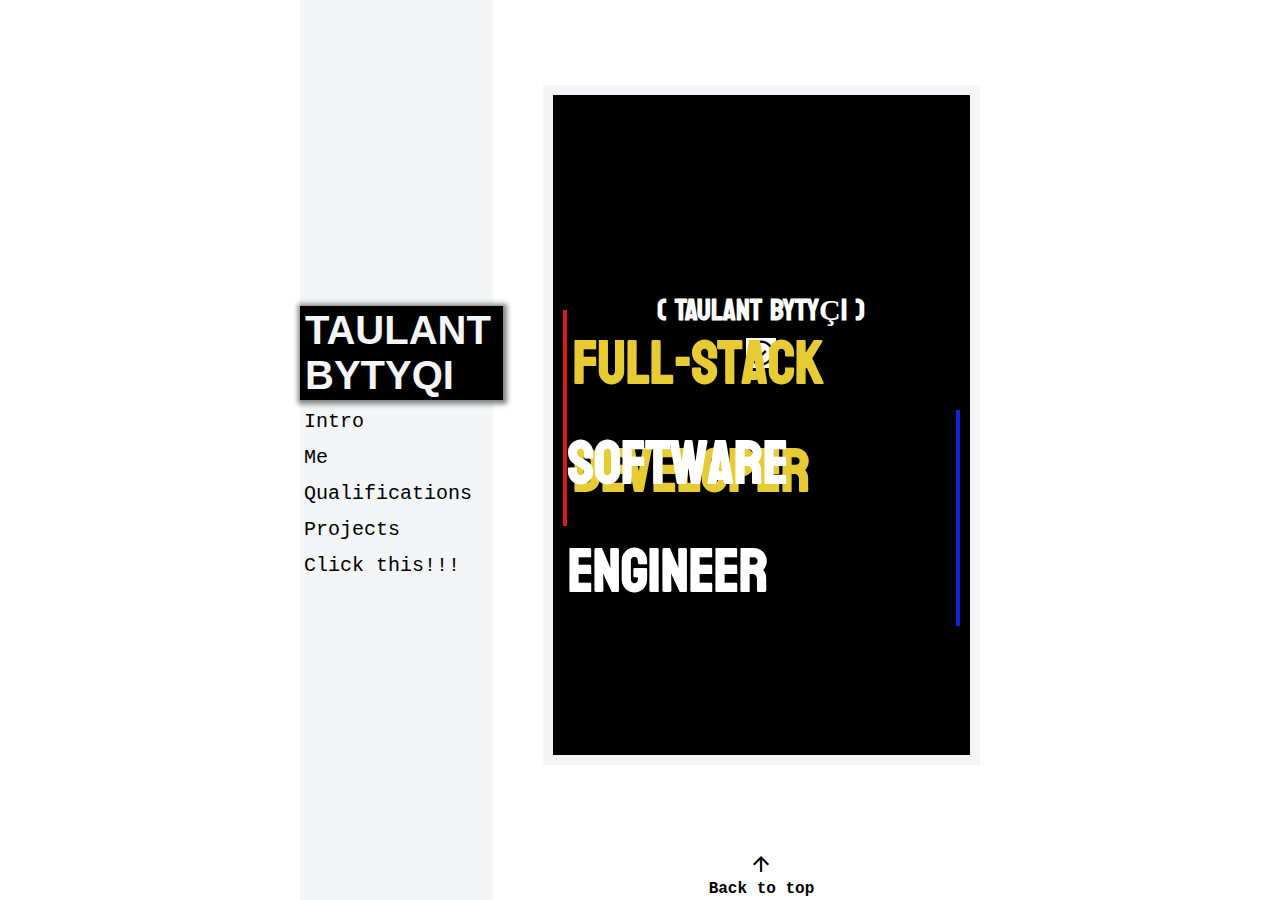
<file: index.html>
<html lang="en">
  <head>
    <meta charset="UTF-8" />
    <meta http-equiv="X-UA-Compatible" content="IE=edge" />
    <meta name="viewport" content="width=device-width, initial-scale=1.0" />
    <title>Dalldyshja's portfolio</title>
    <link rel="stylesheet" href="style.css" />
    <link rel="preconnect" href="https://fonts.googleapis.com" />
    <link rel="preconnect" href="https://fonts.gstatic.com" crossorigin />
    <link
      href="https://fonts.googleapis.com/css2?family=Koulen&family=Oswald:wght@300&family=Roboto:wght@100&display=swap"
      rel="stylesheet"
    />
    <link
      rel="stylesheet"
      href="https://fonts.googleapis.com/css2?family=Material+Symbols+Outlined:opsz,wght,FILL,GRAD@20..48,100..700,0..1,-50..200"
    />
  </head>
  <body>
    <div class="container">
      <aside class="left-side-menu">
        <div class="logo">
          <div>
            <h1>TAULANT</h1>
            <h1>BYTYQI</h1>
          </div>
        </div>
        <div class="menu-items">
          <div>
            <a href="#intro" class="menu-item"><p>Intro</p></a>

            <a href="#me" class="menu-item"><p>Me</p></a>
            <a href="#qualifications" class="menu-item"
              ><p>Qualifications</p></a
            >
            <a href="#projects" class="menu-item"><p>Projects</p></a>
            <a href="./click.html" class="menu-item"><p>Click this!!!</p></a>
          </div>
        </div>
      </aside>
      <main class="main-content">
        <div class="main-container">
          <div class="intro" id="intro">
            <div class="profesion">
              <h5 class="profesion-1">( TAULANT BYTYÇI )</h5>
              <span class="material-symbols-outlined">
                expand_circle_down
              </span>
              <div class="profesion-2">
                <h1>Full-Stack Developer</h1>
              </div>
              <div class="profesion-1">
                <h1>Software Engineer</h1>
              </div>
            </div>
          </div>

          <div class="me items" id="me">
            <p class="menu-item">
              I am an Albanian full-Stack web developer from kosovo with 5 years
              experience in this craft. M.Sc in computer science and engineering
            </p>
          </div>
          <div class="qualifications" id="qualifications">
            <div>
              <p>Strong knowledge in Html&Css, Js, React, TypeScript, NodeJS</p>
            </div>
            <div>
              <img src="html+css.webp" alt="" />
              <img src="js.webp" alt="" />
              <img src="react.webp" alt="" />
              <img src="ts.webp" alt="" />
              <img src="nodejs.webp" alt="" />
            </div>
          </div>
          <div class="projects" id="projects">
            <a href="https://github.com/dalldyshjaa" target="_blank"
              >My github</a
            >
          </div>
        </div>
        <div class="back">
          <a href="#intro">
            <span class="material-symbols-outlined"> arrow_upward </span>
            <h4>Back to top</h4>
          </a>
        </div>
      </main>
    </div>
  </body>
</html>
</file>
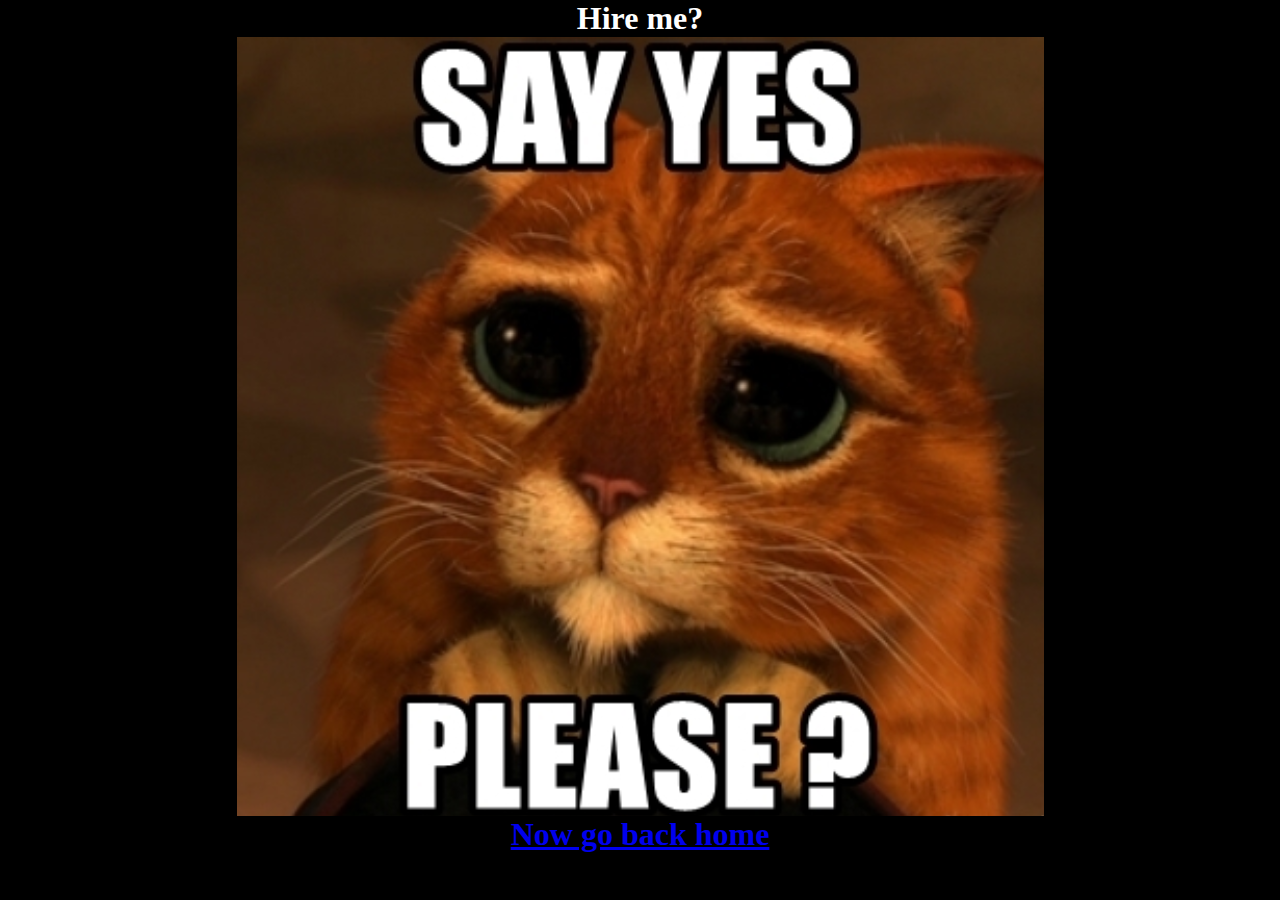
<file: click.html>
<!DOCTYPE html>
<html lang="en">
  <head>
    <meta charset="UTF-8" />
    <meta http-equiv="X-UA-Compatible" content="IE=edge" />
    <meta name="viewport" content="width=device-width, initial-scale=1.0" />
    <title>Document</title>
    <link rel="stylesheet" href="style.css" />
  </head>
  <body class="click">
    <h1 class="clicked-h1">Hire me?</h1>

    <img src="./please.png" alt="" />
    <h1 class="clicked-h1"><a href="./index.html">Now go back home</a></h1>
  </body>
</html>
</file>
<file: style.css>
* {
  padding: 0;
  margin: 0;
  box-sizing: border-box;
}
.container {
  padding: 0px 300px;
  display: grid;
  grid-template-columns: auto 1fr;
  grid-template-rows: 100vh;
  justify-content: center;
  column-gap: 50px;
}
.left-side-menu {
  background-color: #f4f5f6;
  display: grid;
  grid-template-rows: 0.8fr 1fr;
}
.logo {
  color: #f4f5f6;
  display: grid;
  place-items: end start;
  font-family: Arial, Helvetica, sans-serif;
  font-size: 20px;
}
.logo div {
  background-color: black;
  width: 105%;
  padding-left: 3px;
  border: 2px solid black;
  box-shadow: 1px 1px 5px 3px gray;
}
.menu-items {
  display: grid;
  align-items: start;
}
.menu-item {
  padding: 10px 10px 3px 4px;
  display: grid;
  justify-items: start;
  text-decoration: none;
  font-size: 20px;
  font-family: "Courier New", Courier, monospace;
  color: black;
}
.main-content {
  display: grid;
  place-items: center;
}
.main-container {
  scroll-behavior: smooth;
  background-color: #f4f5f6;
  height: 80%;
  width: 100%;
  overflow: scroll;
}
.intro img {
  width: 90%;
}
.intro {
  display: grid;
  scroll-behavior: smooth;
  place-items: center;
  padding: 10px;
  height: 100%;
}
.intro-images {
  width: 100%;
  height: 100%;

  gap: 10px;
  display: grid;
  grid-template-rows: auto auto;
  place-items: center;
}
.profesion {
  height: 100%;
  width: 100%;
  display: grid;
  grid-template-rows: auto auto 100px 100px;
  place-content: center;
  /* grid-template-columns: 1fr 1fr; */
  place-items: center;
  padding: 10px;
  background-color: black;
}
.main-container::-webkit-scrollbar {
  display: none; /* Safari and Chrome */
}
.profesion div {
  display: grid;
  font-size: 30px;
  font-family: "Koulen", cursive;
}
.profesion h5 {
  display: grid;
  font-size: 30px;
  font-family: "Koulen", cursive;
  border: none;
}
.profesion span {
  display: grid;
  font-size: 30px;
  background-color: white;
}
.profesion-1 {
  padding-left: 5px;
  padding-right: 6px;
  justify-items: end;
  color: white;
  border-right: 4px solid rgb(18, 34, 214);
}
.profesion-2 {
  padding-right: 5px;
  padding-left: 6px;
  justify-items: start;
  color: rgb(230, 203, 53);
  border-left: 4px solid rgb(215, 27, 27);
}
.items {
  display: grid;
  place-items: center;
  margin: 10px;
  height: 200px;
  text-align: center;
  border: 5px solid white;
}
.qualifications {
  margin: 10px;
  border: 5px solid white;
  display: grid;
  grid-template-rows: auto 1fr;
  place-items: center;
}
.qualifications img {
  width: 200px;
}
.qualifications div {
  padding: 25px 0px;
}
.qualifications p {
  font-size: 20px;
  font-family: "Courier New", Courier, monospace;
}
.projects {
  margin: 10px;
  border: 5px solid white;
  display: grid;
  place-items: center;
  padding: 20px 0px;
  font-size: 25px;
  font-family: "Courier New", Courier, monospace;
}
.clicked-h1 {
  text-align: center;
  color: white;
}
.click {
  background-color: black;
  display: grid;
  justify-content: center;
}

.back a {
  display: grid;
  place-items: center;
  height: 50px;
  text-decoration: none;
  color: black;
  font-family: "Courier New", Courier, monospace;
}
.back span {
  height: 25px;
}
</file>
